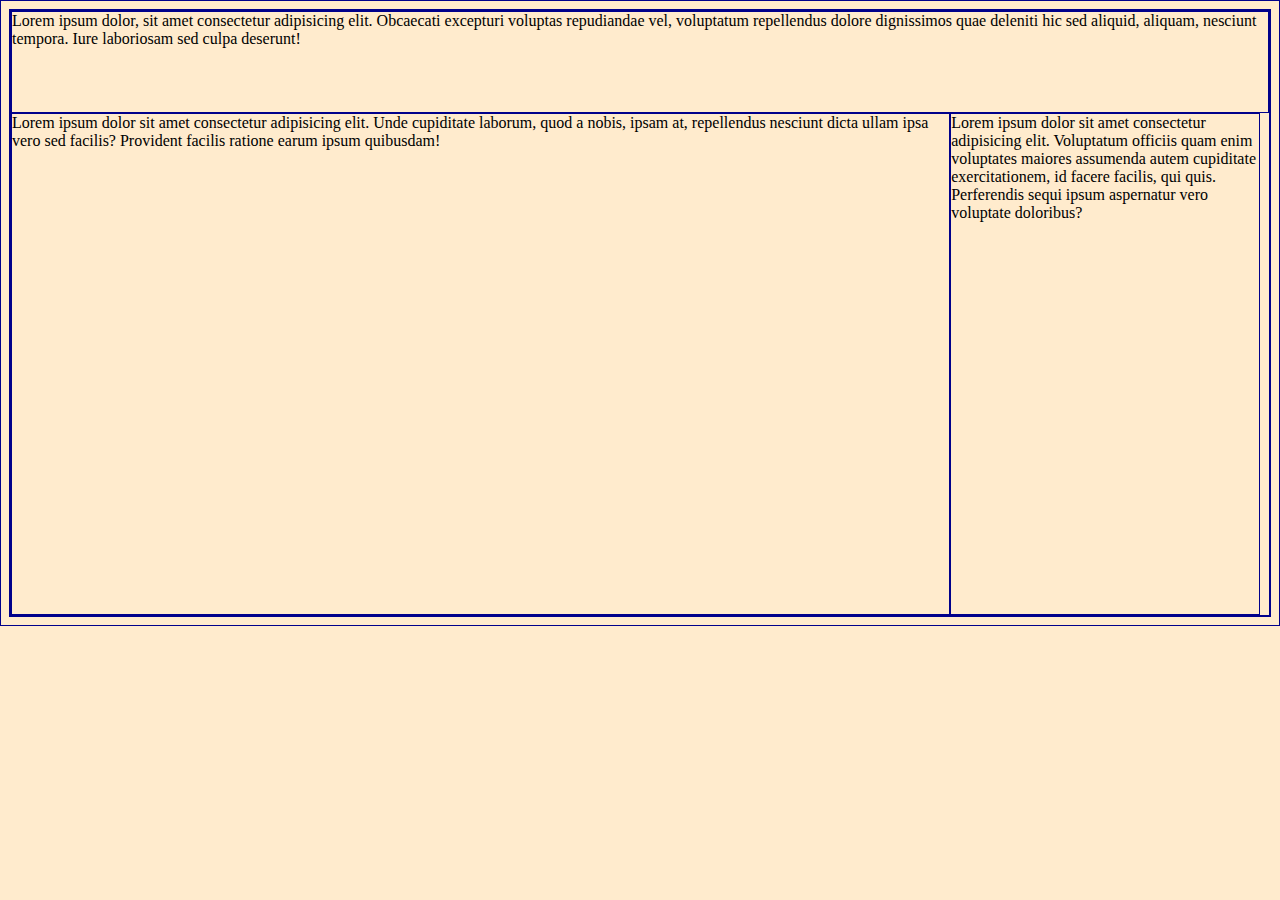
<file: medial-queries1/index.html>
<!DOCTYPE html>
<html lang="en" dir="ltr">
  <head>
    <meta charset="utf-8" />
    <title>Media Queries 1</title>
    <link rel="stylesheet" href="main.css" />
  </head>
  <body>
    <div class="container">
      <div class="a">
        Lorem ipsum dolor, sit amet consectetur adipisicing elit. Obcaecati
        excepturi voluptas repudiandae vel, voluptatum repellendus dolore
        dignissimos quae deleniti hic sed aliquid, aliquam, nesciunt tempora.
        Iure laboriosam sed culpa deserunt!
      </div>
      <div class="b">
        Lorem ipsum dolor sit amet consectetur adipisicing elit. Unde cupiditate
        laborum, quod a nobis, ipsam at, repellendus nesciunt dicta ullam ipsa
        vero sed facilis? Provident facilis ratione earum ipsum quibusdam!
      </div>
      <div class="c">
        Lorem ipsum dolor sit amet consectetur adipisicing elit. Voluptatum
        officiis quam enim voluptates maiores assumenda autem cupiditate
        exercitationem, id facere facilis, qui quis. Perferendis sequi ipsum
        aspernatur vero voluptate doloribus?
      </div>
    </div>
  </body>
</html>
</file>
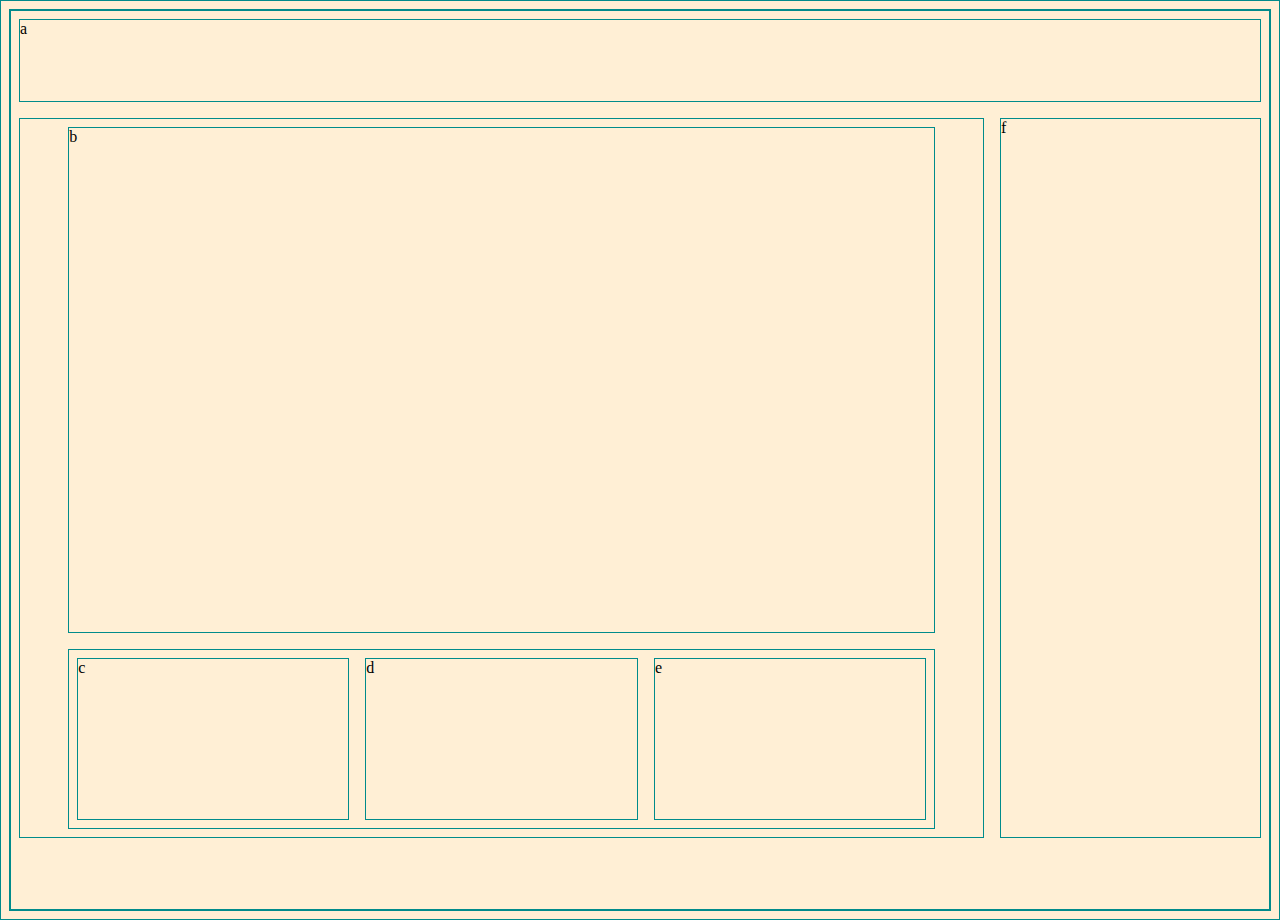
<file: medial-queries2/index.html>
<!DOCTYPE html>
<html lang="en" dir="ltr">
  <head>
    <meta charset="utf-8" />
    <title>Media Queries 2</title>
    <link rel="stylesheet" href="main.css" />
  </head>
  <body>
    <div class="container">
      <header class="a">a</header>
      <div class="wrapper">
        <main class="b">b</main>
        <aside>
          <div class="c">c</div>
          <div class="d">d</div>
          <div class="e">e</div>
        </aside>
      </div>
      <footer class="f">f</footer>
    </div>
  </body>
</html>
</file>
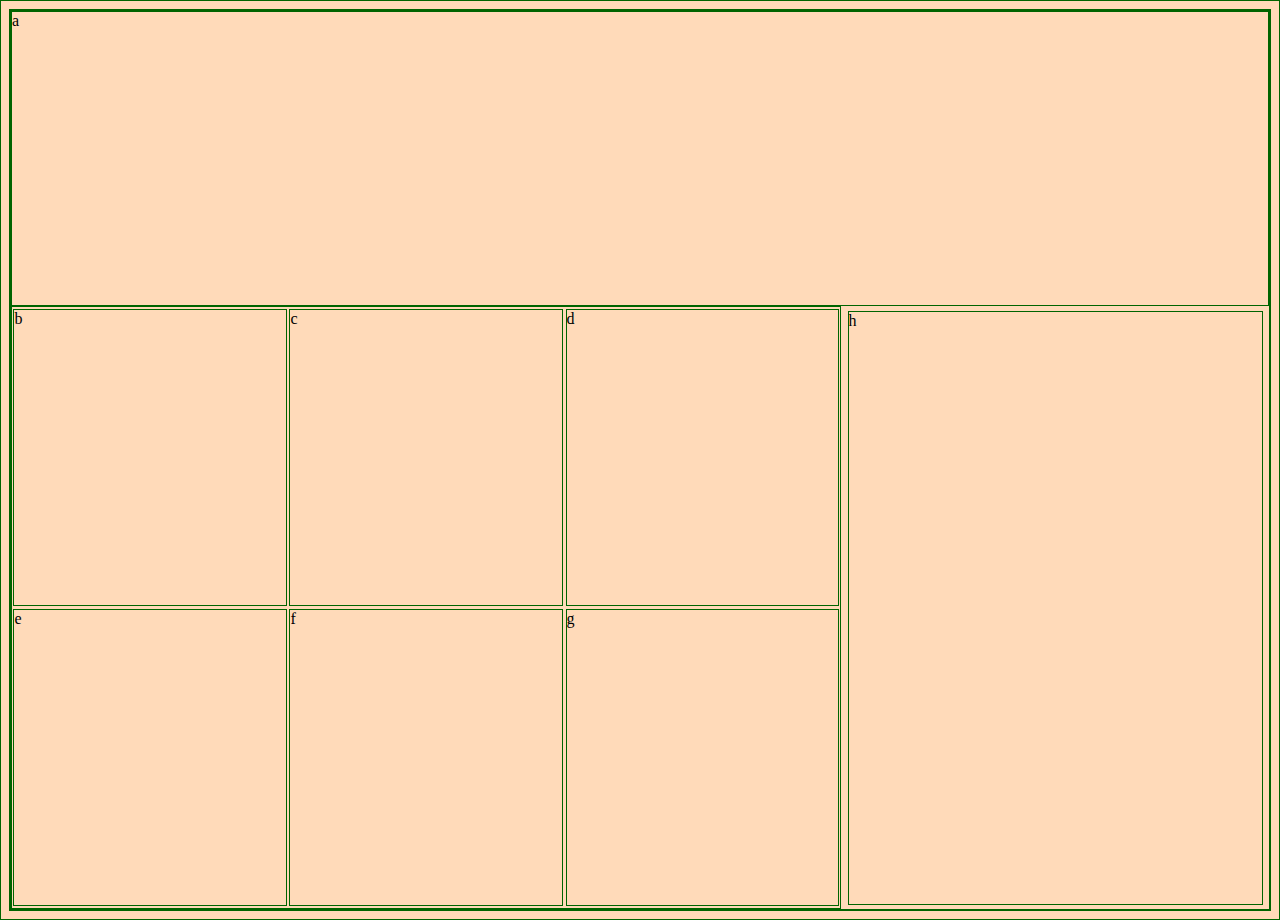
<file: medial-queries3/index.html>
<!DOCTYPE html>
<html lang="en" dir="ltr">
  <head>
    <meta charset="utf-8" />
    <title>Media Queries 3</title>
    <link rel="stylesheet" href="main.css" />
  </head>
  <body>
    <div class="container">
      <header class="a">a</header>
      <aside class="wrapper">
        <div class="b">b</div>
        <div class="c">c</div>
        <div class="d">d</div>
        <div class="e">e</div>
        <div class="f">f</div>
        <div class="g">g</div>
      </aside>
      <footer class="h">h</footer>
    </div>
  </body>
</html>
</file>
<file: medial-queries1/main.css>
body {
  background: blanchedalmond;
}

* {
  border: 1px solid darkblue;
}
.a {
  min-height: 100px;
}

.b {
  min-height: 500px;
}

.c {
  min-height: 100px;
}

@media (min-width: 600px) {
  .container {
    display: flex;
    flex-wrap: wrap;
    align-content: space-around;
  }

  .a {
    flex-basis: 100%;
  }

  .b {
    flex-basis: 74.5%;
  }

  .c {
    flex-basis: 24.5%;
  }
  /* .b {
    display: inline-flex;
    flex-direction: row;
    order: 1;
    align-items: stretch;
    width: 72%;
    justify-content: space-around;
  }
  .c {
    display: inline-flex;
    flex-direction: row;
    order: 2;
    align-items: stretch;
    width: 23%;
    justify-content: space-around;
  } */
}
</file>
<file: medial-queries2/main.css>
body {
  background: papayawhip;
}

* {
  border: 1px solid darkcyan;
  box-sizing: border-box;
}

.container {
  display: flex;
  flex-direction: column;
  justify-content: space-between;
  min-height: 100vh;
}

.wrapper {
  display: flex;
  flex-wrap: wrap;
  flex-direction: column;
  flex-grow: 3;
  justify-content: space-between;
  align-items: center;
  min-height: 70vh;
}

header,
footer,
aside,
.wrapper {
  flex-grow: 1;
  margin: 0.5em;
  max-height: 10vh;
}

aside {
  display: flex;
  justify-content: space-between;
  width: 90%;
  min-height: 20vh;
}

aside > div {
  flex-grow: 10;
  margin: 0.5em;
}

main {
  width: 90%;
  flex-grow: 3;
  margin: 0.5em;
}

@media (min-width: 600px) {
  .container {
    flex-direction: row;
    flex-wrap: wrap;
  }
  header {
    width: 100%;
    max-height: 10vh;
  }
  .wrapper {
    justify-content: stretch;
    flex-basis: 70%;
    min-height: 80vh;
  }
  footer {
    margin: 0.5em;
    flex-grow: 3;
    min-height: 80vh;
  }
}
</file>
<file: medial-queries3/main.css>
body {
  background: peachpuff;
}

* {
  border: 1px solid darkgreen;
  box-sizing: border-box;
}

.container {
  display: flex;
  flex-direction: column;
  min-height: 100vh;
}

.a {
  min-height: 20vh;
}

.wrapper {
  display: flex;
  flex-wrap: wrap;
  justify-content: space-between;
}

.b,
.c,
.d,
.e,
.f,
.g {
  min-height: 19vh;
  min-width: 32%;
}

.h {
  min-height: 40vh;
}

@media (min-width: 600px) {
  .container {
    flex-direction: row;
    flex-wrap: wrap;
  }

  .a {
    min-height: 32vh;
    width: 100%;
  }

  .wrapper {
    min-width: 66%;
  }

  .b,
  .c,
  .d,
  .e,
  .f,
  .g {
    min-height: 33vh;
    min-width: 33%;
    justify-content: space-between;
    margin: auto;
  }

  .h {
    min-height: 66vh;
    min-width: 33%;
    justify-content: flex-end;
    margin: auto;
  }
}
</file>
